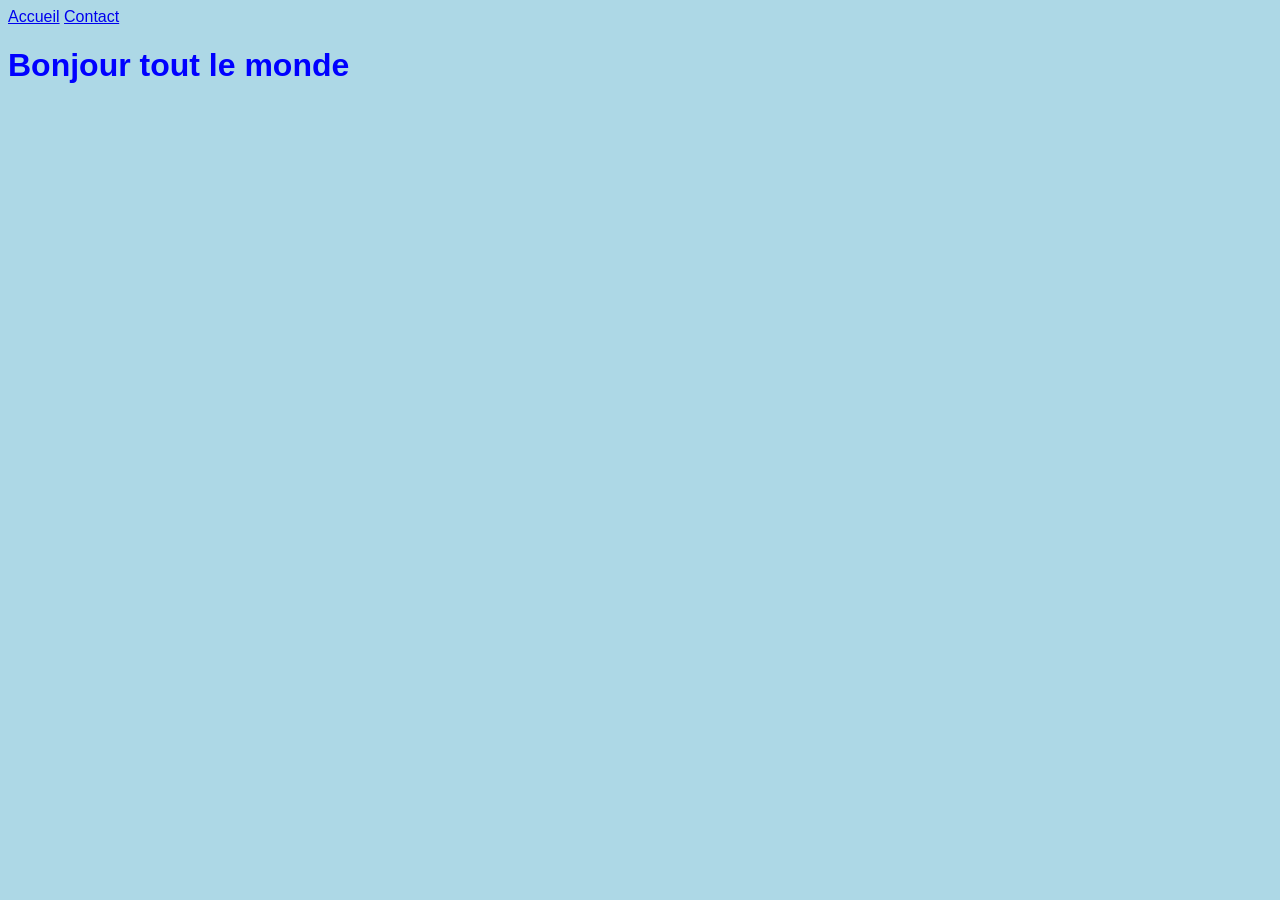
<file: index.html>
<!DOCTYPE html>
<html>
<head>
    <title>Mon site</title>
    <link rel="stylesheet" href="style.css">
</head>
<body>
    <nav>
        <a href="index.html">Accueil</a>
        <a href="#contact">Contact</a>
    </nav>

    <h1>Bonjour tout le monde</h1>
</body>
</html>
</file>
<file: style.css>
body {
    background-color: lightblue;
    font-family: Arial;
}

h1 {
    color: blue;
}
</file>
